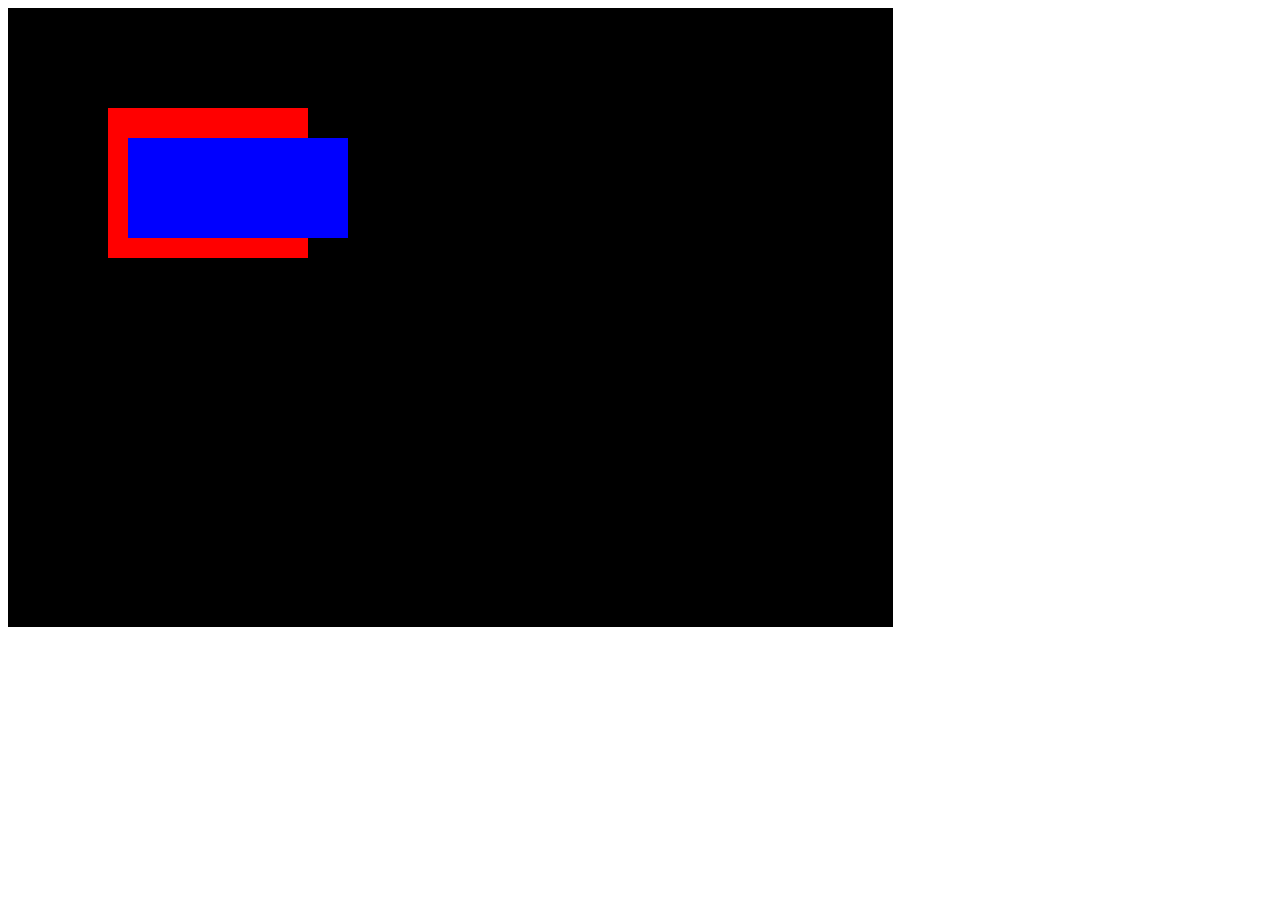
<file: canvas.html>
<html>
    <head>
        <script type="text/javascript" src="assets/js/lx-canvas.js"></script>
    </head>
    <body>
        <div id="canvas-test" style="width: 70%; height: 70%; background: black"></div>
        <script>
            document.addEventListener('DOMContentLoaded', () => {
                const canvas = new LxCanvas('#canvas-test');

                canvas.addLayer('layer1');
                const rectangle = canvas.getLayer('layer1').createRectangle(
                    LxUnit.px(100),
                    LxUnit.px(100),
                    LxUnit.px(200),
                    LxUnit.px(150)
                );
                rectangle.css('background', 'red');

                canvas.addLayer('layer2');
                const rectangle2 = canvas.getLayer('layer2').createRectangle(
                    LxUnit.px(120),
                    LxUnit.px(130),
                    LxUnit.px(220),
                    LxUnit.px(100),
                );
                rectangle2.css('background', 'blue');
            });
        </script>
    </body>
</html>
</file>
